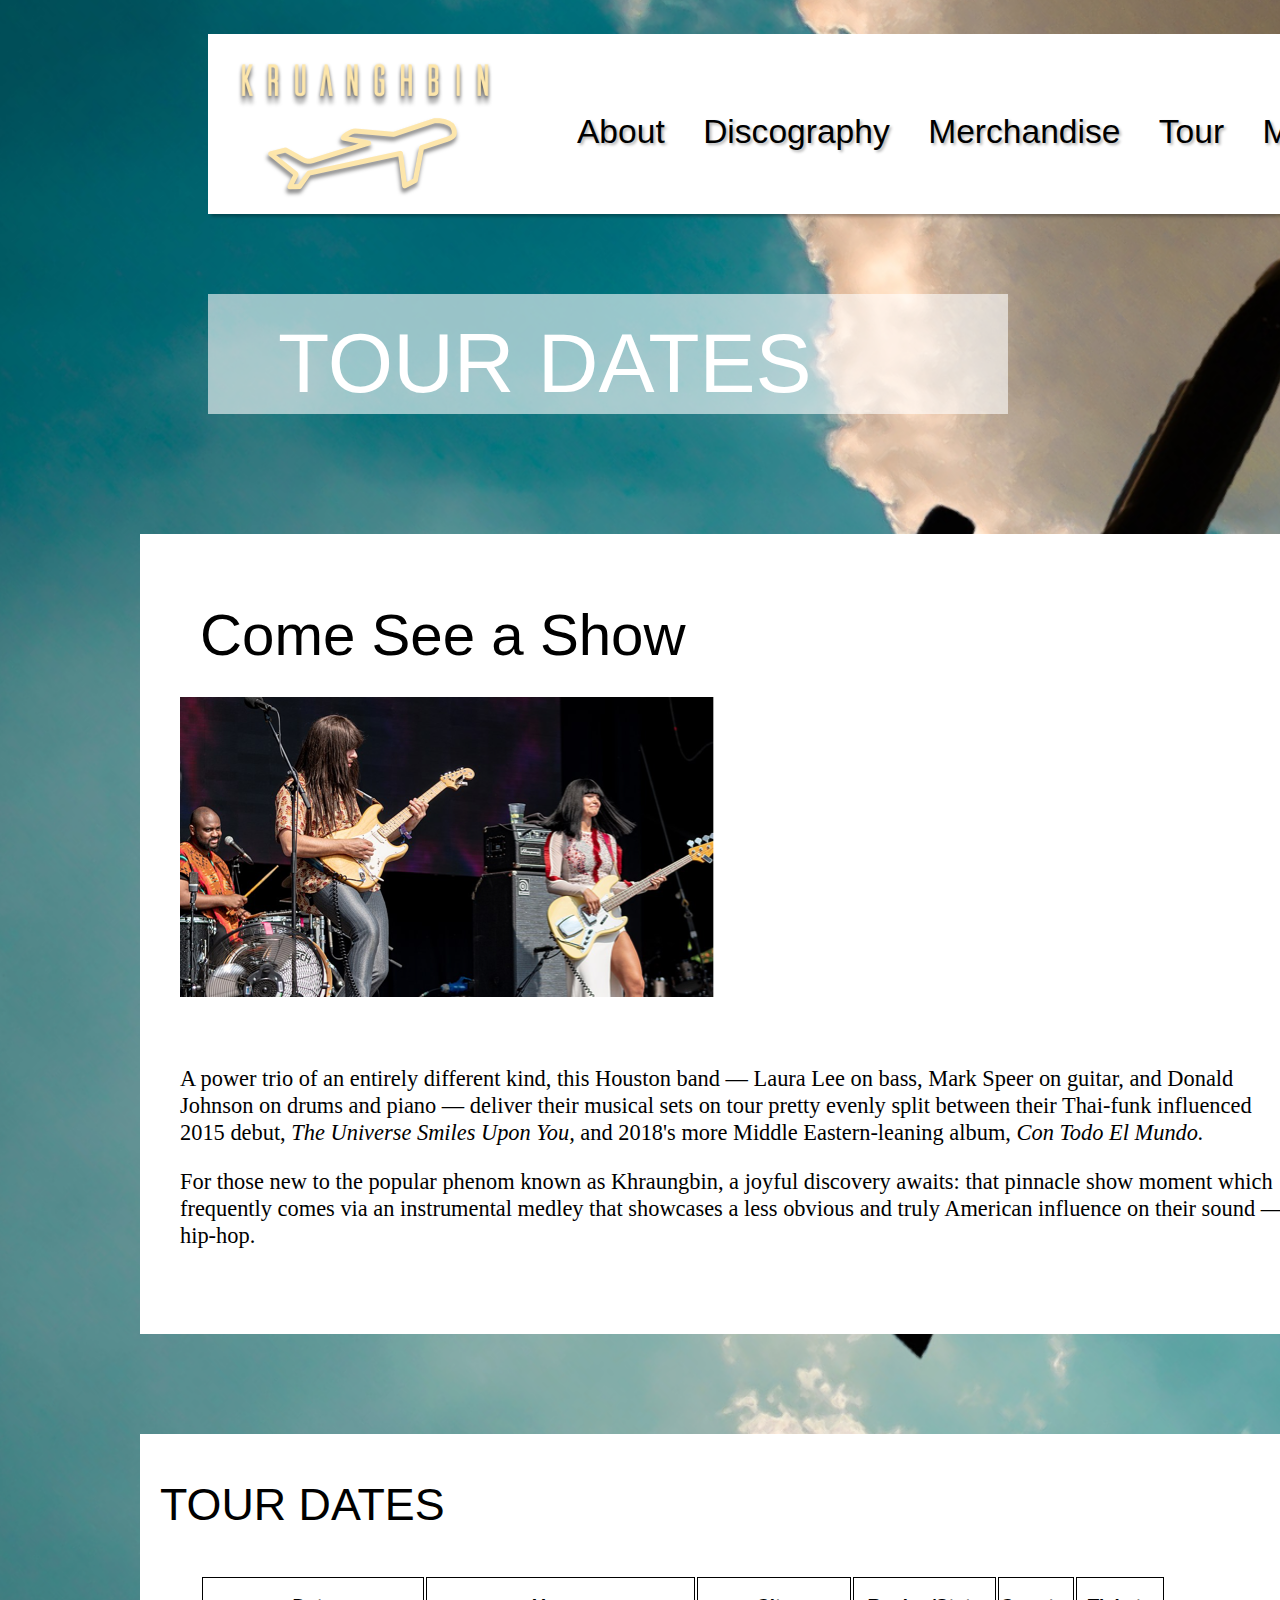
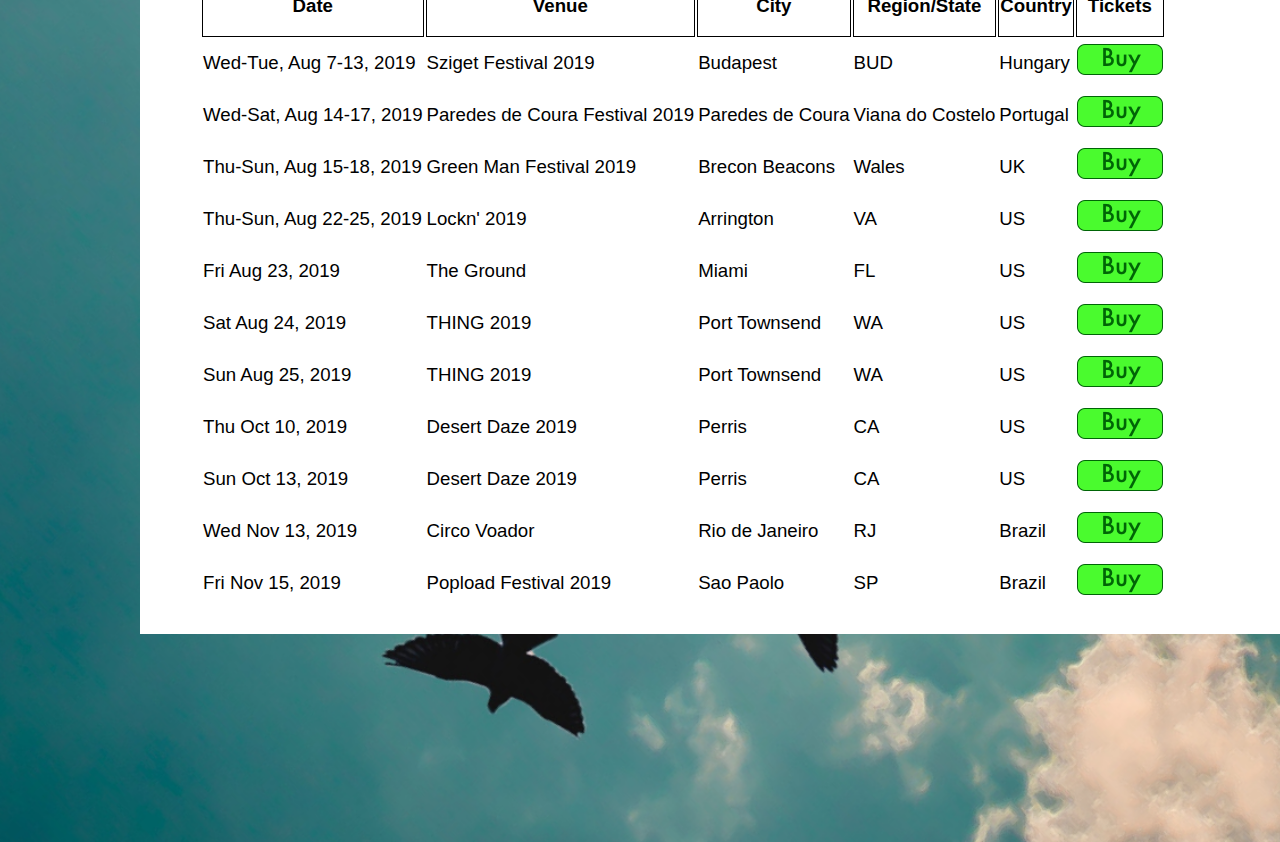
<file: tour.html>
<!DOCTYPE html>
<html lang="en">
<head>
    <meta charset="utf-8"  />
    <meta name="viewport" content="width=device-width, initial-scale=1">
      <title>Tour</title>
      <link href="./assets/stylesheets/stylesheet.css" rel="stylesheet"/>
      <!-- <link href="./assets/stylesheets/lightbox.css" rel="stylesheet" /> -->
  <!--[if lt IE 9]>
    <script src="http:html5shiv.googlecode.com/svn/trunk/html5.js"></script>
  <![endif]-->
  <!-- <link href="./assets/stylesheets/lightbox.min.css" rel="stylesheet" /> -->
<!-- <link href="./assets/stylesheets/main-styles.css" /> -->
</head>
  <body class="tour-body">
  <div id="container">
    <div id="page">
        <!-- ==== START MASTHEAD/HEADER AREA - TOUR PAGE   ====-->
        <header id="masthead" role="banner">


        <div>
          <nav>

            <div class="top-link-homeicon">
                <a href="index.html">
                <img class="textlogo" src="./assets/images/logotype-w-shdw.png"  alt="Khruangbin" >
                <img class="planeicon" src="./assets/images/planeicon-w-shdw.png" alt="Khruangbin Home" >
              </a>
            </div>

                <ul id="menu">

                  <li class="top-link"><a href="about.html">About</a></li>
                  <li class="top-link"><a href="discography.html">Discography</a></li>
                  <li class="top-link"><a href="merch.html">Merchandise</a></li>
                  <li class="top-link"><a href="tour.html">Tour</a></li>
                  <li class="top-link"><a href="media.html">Media</a></li>
                </ul>
            </nav>

      </div>
    </header>

    <!--  ==== End Header Area====  -->
    <!--  ==== START MAIN CONTENT  ====  -->

    <div id="main" role="main">
      <div id="tour-title-banner">
                  <h1 class="tour-main">TOUR DATES</h1>
      </div>


    <!--  ==== TOUR CONTENT  Section 1 ====  -->

          <section class="tour-article1">

            <div class="absolute">

              <h2 id="tour-h2">Come See a Show</h2>

              <img class="tour-photo" src="./assets/images/trio-onstage.png" alt="Khruangbin photo" >
              <div class="tour-section1">
                <p>A power trio of an entirely different kind, this Houston band — Laura Lee on bass,
                  Mark Speer on guitar, and Donald Johnson on drums and piano — deliver their
                  musical sets on tour pretty evenly split between their Thai-funk influenced 2015 debut,
                  <em>The Universe Smiles Upon You,</em> and 2018's more Middle Eastern-leaning
                  album, <em>Con Todo El Mundo. </em>
                </p>
                <p>
                  For those new to the popular phenom known as Khraungbin, a joyful discovery awaits:
                  that pinnacle show moment which frequently comes via an instrumental medley that
                  showcases a less obvious and truly American influence on their sound — hip-hop.
                </p>
              </div>
            </div>
          </section>
          <!-- end .article #1  -->

    <!--  ==== TOUR CONTENT  Section 2 Article #2  ====   -->
          <section class="tour-article2">
              <h2 class="about-main-2">TOUR DATES</h2>

<div id="tourdates-table">
  <table class="tourdates-table">
<tr>
  <th scope="col">Date </th>
  <th scope="col">Venue </th>
  <th scope="col">City </th>
  <th scope="col">Region/State</th>
  <th scope="col">Country </th>
  <th scope="col">Tickets</th>
</tr>
<tr>
  <td>Wed-Tue, Aug 7-13, 2019 </td>
  <td>Sziget Festival 2019</td>
  <td>Budapest</td>
  <td>BUD</td>
  <td>Hungary</td>
  <td> <a href="https://www.songkick.com/festivals/608-sziget/id/35321799-sziget-festival-2019?utm_source=3286&utm_medium=partner&utm_campaign=facebook_tab&utm_content=4558473">
  <img src="./assets/images/buy-button.png" /> </a></td>
</tr><tr>
  <td>Wed-Sat, Aug 14-17, 2019 </td>
  <td>Paredes de Coura Festival 2019</td>
  <td>Paredes de Coura </td>
  <td>Viana do Costelo</td>
  <td>Portugal</td>
  <td> <a href="https://www.paredesdecoura.com/en/tickets/">
  <img src="./assets/images/buy-button.png" /> </a></td>
</tr>
<tr>
  <td>Thu-Sun, Aug 15-18, 2019 </td>
  <td>Green Man Festival 2019</td>
  <td>Brecon Beacons</td>
  <td>Wales</td>
  <td>UK</td>
  <td> <a href="https://www.greenman.net/tickets/">
  <img src="./assets/images/buy-button.png" /> </a></td>
</tr>
<tr>
  <td>Thu-Sun, Aug 22-25, 2019 </td>
  <td>Lockn' 2019</td>
  <td>Arrington</td>
  <td>VA</td>
  <td>US</td>
  <td> <a href="http://www.locknfestival.com/tickets">
  <img src="./assets/images/buy-button.png" /> </a></td>
</tr>
<tr>
  <td>Fri Aug 23, 2019 </td>
  <td>The Ground</td>
  <td>Miami</td>
  <td>FL</td>
  <td>US</td>
  <td> <a href="https://www.thegroundmiami.com/new-events">
  <img src="./assets/images/buy-button.png" /> </a></td>
</tr>
<tr>
  <td>Sat Aug 24, 2019</td>
  <td>THING 2019</td>
  <td>Port Townsend</td>
  <td>WA</td>
  <td>US</td>
  <td> <a href="https://thingnw.org/tickets">
  <img src="./assets/images/buy-button.png" /> </a></td>
</tr>
<tr>
  <td>Sun Aug 25, 2019</td>
  <td>THING 2019</td>
  <td>Port Townsend</td>
  <td>WA</td>
  <td>US</td>
  <td> <a href="https://thingnw.org/tickets">
  <img src="./assets/images/buy-button.png" /> </a></td>
</tr>
<tr>
  <td>Thu Oct 10, 2019</td>
  <td>Desert Daze 2019</td>
  <td>Perris</td>
  <td>CA</td>
  <td>US</td>
  <td> <a href="https://www.eventbrite.com/e/desert-daze-2019-tickets-52652285403?aff=aff0songkick&sk_eid=37181664&uid=">
  <img src="./assets/images/buy-button.png" /> </a></td>
</tr>
<tr>
  <td>Sun Oct 13, 2019</td>
  <td>Desert Daze 2019</td>
  <td>Perris</td>
  <td>CA</td>
  <td>US</td>
  <td> <a href="https://www.eventbrite.com/e/desert-daze-2019-tickets-52652285403?aff=aff0songkick&sk_eid=37181664&uid=">
  <img src="./assets/images/buy-button.png" /> </a></td>
</tr>
<tr>
  <td>Wed Nov 13, 2019 </td>
  <td>Circo Voador</td>
  <td>Rio de Janeiro</td>
  <td>RJ</td>
  <td>Brazil</td>
  <td> <a href="http://www.circovoador.com.br/evento/20191113-khruangbin">
  <img src="./assets/images/buy-button.png" /> </a></td>
</tr>
<tr>
  <td>Fri Nov 15, 2019 </td>
  <td>Popload Festival 2019</td>
  <td>Sao Paolo</td>
  <td>SP</td>
  <td>Brazil</td>
  <td> <a href="https://www.poploadfestival.com/artista/khruangbin/">
  <img src="./assets/images/buy-button.png" /> </a></td>
</tr>


  </table>
</div>

          </section>
          <!-- end .article #2  -->


        </div>
    </div>
    <!--  end #main content  -->

  </div>
  <!--  end #page  -->
</div>
<!--  end #container  -->
  </div>
</body>
</html>
</file>
<file: assets/stylesheets/stylesheet.css>
/* Stylesheet draft */


/*  HTML5 BROWSER COMPATIBILITY */

article, aside, figcaption,
figure, footer, header, hgroup,
menu, nav, section {

    display: block;
}
#container {
position: relative;
max-width: 1400px;

}

/* HEADER SECTION */

header {
  color: rgba(253,230,171,100)
  /*font-family: "futura",
   sans-serif;
   font-size: 1.8em;*/
width: 1200px;
    background: rgba(255, 255, 255, 1.0);
    box-shadow: 2.5px 2.5px 3px rgba(0,0,0,0.30);
}
/* the whole menu */

#masthead {

position: relative;

width: 1200px;
margin-left: 200px;
margin-right: auto;
/*position: 50% 0%;*/
height: 180px;

}
 #menu {
   color: rgba(253,230,171,100)
   font-family: "Futura",
    sans-serif;
    font-size: 1.5em;
  text-align: center;
  /*width: 100%;*/
  margin: 20 20 20 0;
  padding-top: 80px;
}

/* Horizontal list menu */
.top-link {
  display: inline-block;
  float: none;
  position: relative;
  font-family: "futura", sans-serif;
  font-weight: normal;
  text-shadow: 2px 2px 3px rgba(0,0,0,0.30);
  text-decoration: none;
}

div.top-link-homeicon {
  display: inline-block; /* home airplane icon item*/
  /*width: 300px;*/
  /*color: rgba(0,0,0,1);*/
float: left;
height: 100px;
width: 300px;
/*padding: 10px 10px 0px 20px;*/
margin-left: 15px;


  }

img.textlogo {
    position: relative;
    margin-top: 25px;
    margin-left: 0px;
    margin-right: auto;
    transform: scale(0.9);
  }


img.planeicon {
  display: inline-block;
  /*float: left;*/
  margin-top: 0px;
  margin-left: 40px;
  margin-right: auto;
  margin-bottom: 10px;

  /*transform: scale(0.8);*/
  /*width: 35%;*/

  /*box-shadow: 2px 2px 3px */;
}

div.home-logo {
  /*transform: scaleX(300px);
  transform: scaleY(200px);*/
  /*position: relative;
  display: block;*/
  margin: auto;
  width: 50%;
  padding: 100px;
  /*top: 360px;
margin-left: 45%;*/

}

div.plane-logo {
  /*transform: scaleX(300px);
  transform: scaleY(200px);*/
  margin: auto;
  width: 50%;
  padding: 200px;
  /*top: 360px;
margin-left: 45%;*/

}

/*Style for menu links text*/
.top-link a {
  display: block; /* links fill the block*/
  width: 1200px;
   color: rgba(0,0,0,1.0);
  /*color: var(--text-color);*/
  width: 100%;
  padding: 10px 15px;
  line-height: 1rem;
  text-align: left;
  background-color: transparent;
  text-decoration: none;
}

/*Hover state for top level links*/
.top-link:hover a {
  background: white;
  color: rgba(0, 100, 255, 0.5);
}

/* format from w3 site on last childul li:last-child {
    margin-left: 50rem;
}*/

/* ==== SET BG IMAGE HOME PAGE  ====  */

body.home-body{
  background-image: url(../images/sierra.jpg);
  /*background-color: #cccccc; */
  /* Used if the image is unavailable */
  height: 2400px; /* You must set a specified height */
/* Center the image */

  background-repeat: no-repeat; /* Do not repeat the image */
  /*background-size: cover;*/
    background-position: 50% 0%;
  max-width: 1400px;

}
/* End set bg image Home page */

/*==== STYLE HOME LANDING PAGE === */

/*==== STYLE HOME NAV MENU  ====*/
#menu-home {
  color: rgba(253,230,171,100)
  font-family: "Futura",
   sans-serif;
   font-size: 1.8em;
   font-weight: lighter;
 text-align: left;
 position: relative;
 left: 40%;
 /*width: 100%;*/
 margin: 10px 0px 10px 10px;
 padding-top: 75px;
}

header.header-home {
  background: rgba(255, 255, 255, 0);
  box-shadow: 0px 0px rgba(0,0,0,0);
  }

  .top-link-home a {
    display: block; /* links fill the block*/
    position: relative;
    width: 100%;
    color: rgba(253,230,171,100);
    /*color: var(--text-color);*/
    width: 100%;
    padding: 10px 15px;
    line-height: 1rem;
    text-align: left;
    background-color: transparent;
    text-decoration: none;
  }

  /*Hover state for top level links*/
  .top-link-home:hover a {
    background: 50%;
    color: rgba(0, 100, 255, 0.4);
  }

  .top-link-home {
    display: inline-block;
    float: none;
    position: relative;
    font-family: "futura", sans-serif;
    font-weight: normal;
    text-shadow: 2px 2px 3px rgba(0,0,0,0.30);
    text-decoration: none;
  }

/*==== End Style Nav Menu for Home Page  =====*/

h1.home-header {
  font-family: "Futura", sans-serif;
  font-size: 2.0em;
  color: rgba(253,230,171,100);
  font-weight: lighter;*/
  /*display: inline-block;
  float: none;
  position: absolute;
  top: 300px;
  text-align: center;*/
}

/* ==== SET BG IMAGE ABOUT PAGE  ====  */

body.about-body{
  background-image: url(../images/mountain-about.png);
  /*background-color: #cccccc; */
  /* Used if the image is unavailable */
  height: 2400px; /* You must set a specified height */
 max-width: 1400px;
  background-position: center; /* Center the image */
  background-repeat: no-repeat; /* Do not repeat the image */
  /*background-size: cover;*/


}
/* End Set BG image About Page */

/*  ==== SETS COLOR OF HEADLINE ABOUT PAGE  ==== */

h1.about-main {
  font-family: "Futura", sans-serif;
  font-size: 3.75em;
  color: rgba(253,230,171,100);
  font-weight: lighter;
  position: relative;
  left: 200px;

}


/* end of Headline Color Set About Page  */

/* ==== 1st TEXT BLOCK SECTION ABOUT PAGE STYLING ==== */
section.article1 {
  height: 560px;
  position: relative;
  left: 150px;
  top: 0px;
  /*padding: 10px;
  margin-left: 10px;*/
  /*left: 200px;*/
background-color: rgba(245,231,151,100);
width: 1200px;
margin-top: 20px;
margin-bottom: 50px;
margin-right: 20px;
margin-left: 40px;
padding-top: 20px;
padding-right: 20px;
padding-bottom: 20px;
padding-left: 50px;
}

img.trio-photo {
    display: inline-block;
  position: relative;
  float: left;
  /*left: 20px;
  right: 20px;*/
  height: 350px
  width: 550px;
  border: 0px;
  padding-top: 10px;
  padding-right: 30px;
  padding-bottom: 0px;
  padding-left: 0px;
  margin-top: 10px;
  margin-bottom: 0px;
  margin-right: 20px;
  margin-left: 10px;
}

#page {
  font-family: "American typewriter", serif;
  font-size: 1.4em;
  line-height: 1.2em;
}

h2.about-main-2 {
  font-family: "Futura", sans-serif;
  font-size: 2em;
  /*color: rgba(253,230,171,100);*/
  font-weight: lighter;
  position: relative;
  /*left: 200px;*/

}

div.aboutsection1 {
  /*font-family: "American typewriter", serif;
  font-size: 1.25em;
  line-height: 1.6em;*/
  display: block;
  padding: 2px 10px 10px 10px;
  /*margin: 8px;
  left: 40px;*/
  /*position: relative;*/
  /*left: 600px;*/
}

div.intro-close {
  position: absolute;
  height: 50px;
  bottom: 10px;
  left: 20px;
}
/* End of 1st Text Block Section About Page Styling */


/* ==== 2ND TEXT BLOCK SECTION ABOUT PAGE STYLEING ==== */
section.article2 {
  height: 480px;
  position: relative;
  left: 150px;
  top: 0px;
  /*padding: 10px;
  margin-left: 10px;*/
  /*left: 200px;*/
background-color: rgba(194,200,221,100);
width: 1200px;
margin-top: 40px;
margin-bottom: 50px;
margin-right: 20px;
margin-left: 40px;
padding-top: 20px;
padding-right: 20px;
padding-bottom: 20px;
padding-left: 50px;
}
/* Create two equal columns that floats next to each other */


/*div.about-list-1 {
display: inline-block;
position: relative;
width 400px;

}*/

/* End of 2nd Text Block Section About Page Styling */

/* ==== 3RD TEXT BLOCK SECTION ABOUT PAGE STYLEING ==== */

section.article3 {
  height: 880px;
  position: relative;
  left: 150px;
  top: 0px;
  padding: 10px;
  margin-left: 10px;
background-color: rgba(204,223,242,100);
width: 1200px;
margin-top: 20px;
margin-bottom: 20px;
margin-right: 20px;
margin-left: 40px;
padding-top: 20px;
padding-right: 20px;
padding-bottom: 20px;
padding-left: 50px;
font-weight: normal;
}

h3.about-list-font {
font-weight: normal;
font-size: 1.4em;

}

* {
  box-sizing: border-box;
}
.column {
  float: left;
  width: 50%;
  padding: 5px;
}

/* Clear floats after the columns */
.row:after {
  content: "";
  display: table;
  clear: both;
}

ul.band-facts {
  list-style: none;
  margin-left: 0px;
  padding-left: 10px;
}

li.band-facts {
    /*show image 2 pixels from top of item */
    background: url(../images/oval-bullet-point.png)
      no-repeat 0 1px;
      padding-bottom: 2px;

      /* bump the text over to make room for
        the arrow */
  padding-left: 100px;

}

li.band-fact-details {
  list-style: none;
  margin-left: 0px;
  padding-left: 0px;
  text-indent: -130px;

}

p.band-fact-details {
margin-top: -30px;
margin-left: 0px;
margin-bottom: 0px;
padding-top: -30px;
padding-bottom: 18px;
padding-left: 10px;

}
p.band-fact-details2 {
margin-top: -10px;
margin-bottom: 0px;
margin-left: -4px;
padding-top: -10px;
padding-bottom: 10px;
padding-left: 10px;

}

ul.bandmembers {
  /*show image 2 pixels from top of item */
  background: url(../images/oval-bullet-point.png)
    no-repeat 0 1px;
  list-style: none;
  margin-left: 0px;
  padding-left: 10px;
}

ul.bandmembers-detail {
  list-style: none;
  margin-left: 0px;
  padding-left: 50px;
}
p.about-list-font {
font-size: 1.2em;

}

li.bandmembers {
  list-style: none;
  /*show image 2 pixels from top of item */
  background: url(../images/oval-bullet-point.png)
    no-repeat 0 1px;

  margin-left: 10px;
  padding-left: 100px;
}

li.band-photos {
list-style: none;
margin-left: 0px;
paddling-left: -50px;
}
/* End of 3rd Text Block Section About Page Styling */
/* ==== End of Styling for About Page ==== */

/* ==== BEGIN STYLING FOR DISCOGRAPHY PAGE ===== */

body.discography-body{
  background-image: url(../images/discography-bg-img-ottercove.png);
  /*background-color: #cccccc; */
  /* Used if the image is unavailable */
  height: 3200px; /* You must set a specified height */

 max-width: 1400px;
    background-position: 50% 0%;/* Center the image */
  background-repeat: repeat; /* Do not repeat the image */
  background-size: cover;

}

section.discography1 {
  height: 450px;
  position: relative;
  width: 1200px;
  left: 100px;
  margin: auto;
  /*padding: 10px;
  margin-left: 10px;*/
  /*left: 200px;*/
background-color: rgba(255,255,255,1);
/*width: 1200px;
margin-top: 20px;
margin-bottom: 50px;
margin-right: 20px;
margin-left: 40px;
padding-top: 20px;
padding-right: 20px;
padding-bottom: 20px;
padding-left: 50px;*/
padding: 50px;
}

#modal1 {

  background-color: white;
  position: relative;
  top: 80px;
  width: 1200px;
  height: 1000px;
  border: 2px solid gray;
  padding: 20px;
  margin-left: auto;
  z-index: -1;

}


#modal2 {

  background-color: white;
  position: relative;
  top: 120px;
  width: 1200px;
  height: 1100px;
  border: 2px solid gray;
  padding: 20px;
  margin-left: auto;
  z-index: -1;

}


#modal3 {

  background-color: white;
  position: relative;
  top: 200px;
  width: 1200px;
  height: 1000px;
  border: 2px solid gray;
  padding: 20px;
  margin-left: auto;
  z-index: -1;
}
#image-block {
  display: inline-block;
  /*position: relative;*/
  margin: auto;
  padding-left: 150px;
  padding-right: 150px;
}

#image-block img{
margin: auto;
padding: 50px;


}

 #centered-album-detail {
  display: inline-block;
  width: 500px;
  height: 500px;
margin: auto;
  border: 2px solid gray;
padding: 10px;
text-align: center;
box-shadow: 2.5px 2.5px 3px rgba(0,0,0,0.5);

}

/* img.small {
  display: block;
  width=100%;
 float: left;
 margin: auto;
 padding: 50px;

} */

/*#center-image {
  display: block;
  width=100%;
 margin: auto;
}

#right-image {
  display: block;
  width=100%;
 float: right;
 padding-bottom: 0px;

}*/

div.album-box {
    display: inline-block;
  /*  margin-left: auto;
    margin-right: auto;*/
    width: 400px;
    height: 400px;
    box-shadow: 2.5px 2.5px 3px rgba(0, 0, 0, 1.0);
}

.album-box img {
  position: relative;
  float: left;
  display: block;
  padding: 20px;
}
/* * {
  box-sizing: border-box;
}

.column {
  float: left;
  width: 33.33%;
  padding: 5px;
}

/* Clearfix (clear floats) */
/*.row::after {
  content: "";
  clear: both;
  display: table;
} */

/*div.go-away-button {
  float: right;
  text-decoration: none;
   color: rgb (255,0,0);

 } */

table.centered {

    width: 800px;
    margin: auto;
    border: 3px solid #73AD21;
    padding: 10px;
  }
caption.album-text {
  font-family: "Futura", sans-serif;
  font-size: 1.9em;
  line-height: 1.8rem;
  padding: 40px;
  width: 100%;
  margin: auto;
}


/* ====TEST FOR DISPLAYING 3 ALBUMS IN DETAIL ====*/

/*.your-class {
    width: 800px;
    margin: auto;
  }

  .your-class img {
    width: 100%;
    height: auto;
    display: block;
  } */

  /* End Test for Displaying 3 Albums in Detail */

/* End Set BG image About Page */

/* ==== End of Styling for Discgraphy Page ==== */


/* ==== BEGIN STYLING FOR MEDIA PAGE ===== */
body.media-body{
  background-image: url(../images/prang-wat-un-temple.png);
  /*background-color: #cccccc; */
  /* Used if the image is unavailable */
  height: 2400px; /* You must set a specified height */
 max-width: 1400px;
  background-position: center; /* Center the image */
  background-repeat: no-repeat; /* Do not repeat the image */
  background-size: cover;


}
/* ====jquery forLIGHTBOX EFF begins ===*/
@import ("lightbox.min.css");

#media-title-banner{
  height: 100px;
  position: relative;
  left: 200px;
  top: 40px;
  /*padding: 10px;
  margin-left: 10px;*/
  /*left: 200px;*/
background-color: rgba(255,255,255,0.6);
width: 50%;
margin-left: 10px
padding: 10px;

}
h1.media-main {

  font-family: "Futura", sans-serif;
  font-size: 3.75em;
  color: rgba(0,216,255,1);
  font-weight: lighter;
  position: relative;
  top: 40px;
  left: 80px;

}

#media-carousel {

  height: 560px;
  position: relative;
  left: 100px;
  top: 100px;
  background-color: rgba(255,255,255,100);
  width: 1200px;
  margin: auto;
  padding: 20px;

}

div.carousel-photos {
  margin: auto;
  padding: 20px;

}

.carousel-photos img {
  margin: 20px;
  padding: 10px;
}

#videos {
  height: 800px;
  position: relative;
  left: 100px;
  top: 200px;
background-color: rgba(255,255,255,100);
width: 1200px;
margin: auto;
padding: 20px;
}

h2.media-h2{
  font-family: "Futura", sans-serif;
  font-size: 2.6em;
  color: rgba(0,0,0,1);
  font-weight: lighter;
  position: relative;
  left: 60px;

}

div.video-format{

padding:20px;
margin: 0px;

}

.video-format iframe{

  padding: 10px;
  margin: auto;

}

/* ==== End of Styling for Media Page ==== */


/* ==== BEGIN STYLING FOR MERCHANDISE PAGE ===== */
body.merch-body{

  background-image: url(../images/merch/hindu-temple-merch.png);
  /*background-color: #cccccc; */
  /* Used if the image is unavailable */
  height: 3200px; /* You must set a specified height */
  max-width: 1400px;
  background-position: center; /* Center the image */
  background-repeat: no-repeat; /* Do not repeat the image */
  background-size: cover;

}


#merch-title-banner{
  display: inline-block;
  height: 120px;
  position: relative;
  left: 200px;
  top: 80px;
  /*padding: 10px;
  margin-left: 10px;*/
  /*left: 200px;*/
background-color: rgba(255,255,255,0.6);

width: 800px;
margin-left: 10px
padding: 10px;

}

h1.merch-main {

  font-family: "Futura", sans-serif;
  font-size: 3.75em;
  color: rgba(255,255,255,1);
  font-weight: lighter;
  position: relative;
  left: 70px;

}

#merch-h2 {
  font-family: "Futura", sans-serif;
  font-size: 2.6em;
  color: rgba(0,0,0,1);
  font-weight: lighter;
  position: relative;
  top: 20px;
  left: 40px;


}

/*#merch-shop{
 position: relative;
  top: 100px;
  left: 100px;
 width: 1200px;
 margin: auto;
  max-height: 2600px
  padding: 10px;

  background-color: rgba(255,255,255,100);

}*/

div.merch-shop-dist {

  margin-top: 20px
overflow: hidden;
/*display: block;
width: 100%;
border: 20px;
padding: 10px;
margin-top: 10px;
margin-right: 10px;
margin-bottom: 10px;
margin-left: 10px; */



}


.filterDiv img {

  padding: 10px;
  margin: auto;
}

.filterDiv h3 {

  font-family: "Futura", sans-serif;
  text-align: center;

}

.filterDiv p {

  margin-left: 10px;
  text-align: left;

}

p.price {
  font-family: "Futura", sans-serif;
font-size: smaller;
text-align: center;

}
/* === START CODE FOR FILTER ELEMENTS ===*/
.container {
  overflow: hidden;
}


/*div.myBtnContainer {

display: inline;
position: relative;
padding: 10px;
margin-right: 200px;*/
/*top: 50px; left: 500px;


}*/

.filterDiv {
  float: left;
  background-color: #ffffff;
  color: #000000;
  width: 350px;
  height: 525px;
  text-align: center;
  margin: 18px;
  padding: 10px;
  display: none; /* Hidden by default */
  border: 2px  rgba(0,0,0,1);
    box-shadow: 2.5px 2.5px 3px rgba(0,0,0,0.5);
}

/* The "show" class is added to the filtered elements */
.show {
  display: block;
}

/* Style the buttons */
.btn {
  border: none;
  outline: none;
  position: relative;
  top: 120px;
  width: 140px;
  padding: 10px 25px;
  transform: scale(1.25);
  background-color: #f1f1f1;
  cursor: pointer;
}

/* Add a light grey background on mouse-over */
.btn:hover {
  background-color: #ddd;
}

/* Add a dark background to the active button */
.btn.active {
  background-color: #666;
  color: white;
}

/* === End Code for Filter Elements functions ===*/

#merch-shop {
  height: 2400px;
  position: relative;
  top: 200px;
  left: 100px;
background-color: rgba(255,255,255,100);
width: 1200px;
margin: auto;
padding: 20px;

}

h2.merch-h2{
  font-family: "Futura", sans-serif;
  font-size: 2.6em;
  color: rgba(0,0,0,1);
  font-weight: lighter;
  position: relative;
  left: 60px;

}

#myBtnContainer {

display: inline;
float:right;
margin-right: 18px;


}



/* ==== End of Styling for Merchandise Page ==== */

/* ==== BEGIN STYLING FOR TOUR  PAGE ===== */
body.tour-body{

  background-image: url(../images/tour-plane-bg.png);
  /*background-color: #cccccc; */
  /* Used if the image is unavailable */
  height: 2400px; /* You must set a specified height */
 max-width: 1400px;
  background-position: center; /* Center the image */
  background-repeat: no-repeat; /* Do not repeat the image */
  background-size: cover;

}


#tour-title-banner{
  display: inline-block;
  height: 120px;
  position: relative;
  left: 200px;
  top: 80px;
  /*padding: 10px;
  margin-left: 10px;*/
  /*left: 200px;*/
background-color: rgba(255,255,255,0.6);

width: 800px;
margin-left: 10px
padding: 10px;

}

h1.tour-main {

  font-family: "Futura", sans-serif;
  font-size: 3.75em;
  color: rgba(255,255,255,1);
  font-weight: lighter;
  position: relative;
  left: 70px;

}


#tour-h2 {
  font-family: "Futura", sans-serif;
  font-size: 2.6em;
  color: rgba(0,0,0,1);
  font-weight: lighter;
  position: relative;
  top: 20px;
  left: 40px;


}


section.tour-article1 {
  height: 800px;
  position: relative;
  top: 200px;
  left: 100px;
background-color: rgba(255,255,255,100);
width: 1200px;
margin: auto;
padding: 20px;

}

section.tour-article2 {
  height: 800px;
  position: relative;
  top: 300px;
  left: 100px;
background-color: rgba(255,255,255,100);
width: 1200px;
margin: auto;
padding: 20px;

}

img.tour-photo {

display: inline-block;
padding: 20px;

}

div.tour-section1 {

  display: inline-block;
  padding: 20px;

}


h2.tour-h2{
  font-family: "Futura", sans-serif;
  font-size: 2.6em;
  color: rgba(0,0,0,1);
  font-weight: lighter;
  position: relative;
  left: 60px;

}

#tourdates-table {
  font-family: "Futura", sans-serif;
  font-size: smaller;
  line-height: 1.8rem;
  color: rgba(0,0,0,1);
  font-weight: lighter;
  position: relative;
  top: 20px;
  left: 40px;
  padding: 0px;

}

  .tourdates-table table {
  width: 100%;
}

  .tourdates-table th {
  height: 60px;
  border-collapse: collapse;
    border: 1px solid black;
}
.tourdates-table tr {
height: 50px;

}


/* ==== End of Styling for Tour Page ==== */
</file>
